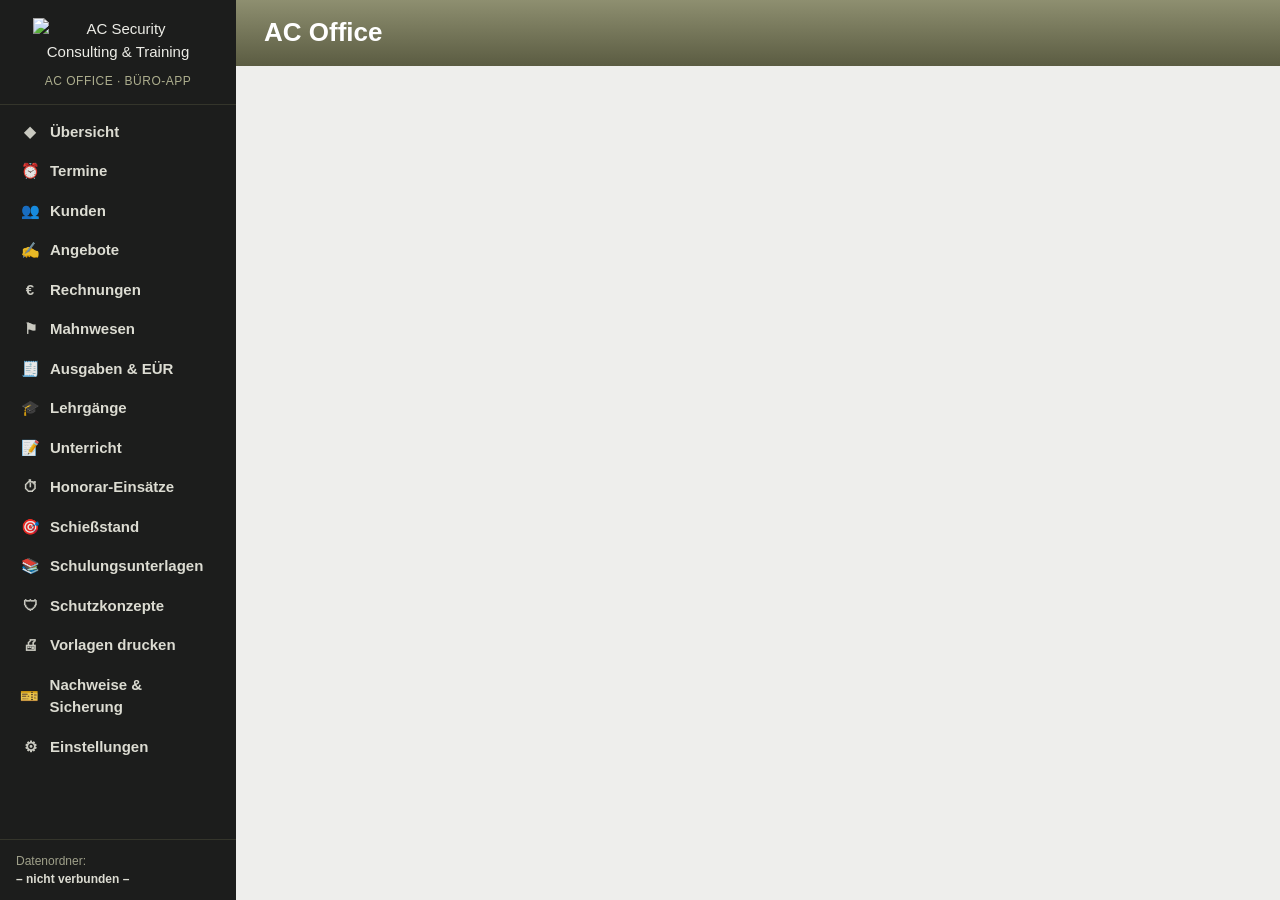
<file: index.html>
<!DOCTYPE html>
<html lang="de"><head><meta charset="utf-8"><meta name="robots" content="noindex">
<meta http-equiv="refresh" content="0; url=AC-Office.html"><title>AC Office</title></head>
<body><a href="AC-Office.html">AC Office öffnen</a></body></html>
</file>
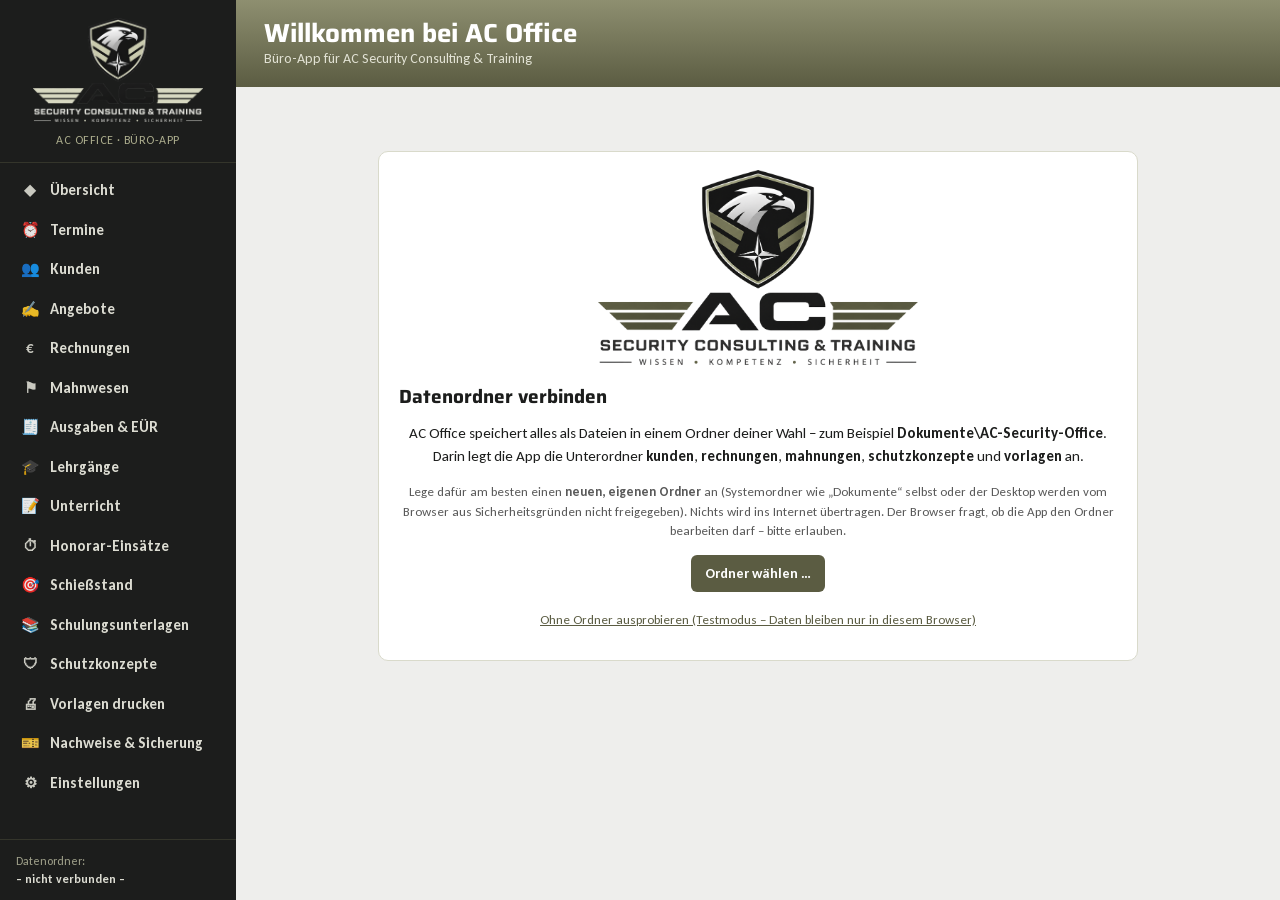
<file: AC-Office.html>
<!DOCTYPE html>
<!-- =====================================================================
     AC Office – Büro-App für AC Security Consulting & Training
     Start: Doppelklick auf diese Datei (Microsoft Edge oder Google Chrome).
     Alle Daten liegen im gewählten Datenordner – nichts wird ins Internet
     übertragen, es werden keine Cookies gesetzt.
     ===================================================================== -->
<html lang="de">
<head>
<meta charset="utf-8">
<meta name="viewport" content="width=device-width, initial-scale=1, viewport-fit=cover">
<meta name="theme-color" content="#5b5c42">
<link rel="manifest" href="manifest.webmanifest">
<link rel="apple-touch-icon" href="icon-192.png">
<title>AC Office – AC Security Consulting &amp; Training</title>
<link rel="icon" type="image/png" href="favicon.png">
<link rel="stylesheet" href="css/app.css">
</head>
<body>

<!-- ============ SEITENLEISTE ============ -->
<aside class="side">
 <div class="brand">
  <img id="sideLogo" alt="AC Security Consulting &amp; Training">
  <small>AC OFFICE · BÜRO-APP</small>
 </div>
 <nav id="nav">
  <button data-go="start"><span class="ic">◆</span>Übersicht</button>
  <button data-go="termine"><span class="ic">⏰</span>Termine</button>
  <button data-go="kunden"><span class="ic">👥</span>Kunden</button>
  <button data-go="angebote"><span class="ic">✍</span>Angebote</button>
  <button data-go="rechnungen"><span class="ic">€</span>Rechnungen</button>
  <button data-go="mahnwesen"><span class="ic">⚑</span>Mahnwesen</button>
  <button data-go="ausgaben"><span class="ic">🧾</span>Ausgaben &amp; EÜR</button>
  <button data-go="lehrgaenge"><span class="ic">🎓</span>Lehrgänge</button>
  <button data-go="unterricht"><span class="ic">📝</span>Unterricht</button>
  <button data-go="honorar"><span class="ic">⏱</span>Honorar-Einsätze</button>
  <button data-go="schiessstand"><span class="ic">🎯</span>Schießstand</button>
  <button data-go="unterlagen"><span class="ic">📚</span>Schulungsunterlagen</button>
  <button data-go="schutzkonzepte"><span class="ic">🛡</span>Schutzkonzepte</button>
  <button data-go="vorlagen"><span class="ic">🖨</span>Vorlagen drucken</button>
  <button data-go="nachweise"><span class="ic">🎫</span>Nachweise &amp; Sicherung</button>
  <button data-go="einstellungen"><span class="ic">⚙</span>Einstellungen</button>
 </nav>
 <div class="foot">Datenordner:<b id="folderName">– nicht verbunden –</b></div>
</aside>
<div class="navbg" id="navbg"></div>

<!-- ============ HAUPTBEREICH ============ -->
<main>
 <header class="top">
  <button id="burger" aria-label="Menü öffnen" title="Menü">☰</button>
  <div><h1 id="title">AC Office</h1><div class="sub" id="subtitle"></div></div>
  <div class="actions" id="topActions"></div>
 </header>
 <section id="view"></section>
</main>

<!-- Dialog für PDF-Vorschau und Rückfragen -->
<dialog id="dlg"></dialog>
<div id="toast"></div>

<!-- Bibliotheken (lokal, keine Internetverbindung nötig) -->
<script src="vendor/jspdf.umd.min.js"></script>
<script src="vendor/jspdf.plugin.autotable.min.js"></script>
<script src="vendor/qrcode.js"></script>
<script src="js/assets.js"></script>
<!-- Programmteile -->
<script src="js/core.js"></script>
<script src="js/pdf.js"></script>
<script src="js/kunden.js"></script>
<script src="js/rechnungen.js"></script>
<script src="js/mahnwesen.js"></script>
<script src="js/schutzkonzept.js"></script>
<script src="js/vorlagen.js"></script>
<script src="js/angebote.js"></script>
<script src="js/lehrgaenge.js"></script>
<script src="js/unterlagen.js"></script>
<script src="js/ausgaben.js"></script>
<script src="js/outlook.js"></script>
<script src="js/termine.js"></script>
<script src="js/einstellungen.js"></script>
<script src="js/fragenbank-daten.js"></script>
<script src="js/unterricht.js"></script>
<script src="js/honorar.js"></script>
<script src="js/nachweise.js"></script>
<script src="js/schiessstand.js"></script>
<script src="js/lehrinhalte.js"></script>
<script src="js/lehrdauer.js"></script>
<script src="js/start.js"></script>
</body>
</html>
</file>
<file: css/app.css>
/* =====================================================================
   AC Office – Gestaltung der Oberfläche (Corporate Design)
   1. Farben  2. Grundlayout  3. Seitenleiste  4. Kopfband  5. Bausteine
   6. Formulare  7. Tabellen  8. Schaltflächen  9. Dialoge  10. Sonstiges
   ===================================================================== */

/* 1. FARBEN (CD AC Security) */
:root {
  --black: #1c1d1c;   /* Tactical Black */
  --olive: #5b5c42;   /* Oliv           */
  --olive2: #8e8f70;  /* Oliv hell      */
  --khaki: #adae8e;   /* Khaki          */
  --grau: #595959;    /* Textgrau       */
  --off: #eeeeec;     /* Off-White      */
  --input: #f4f4ec;   /* Eingabefelder  */
  --line: #d9dacb;
  --rot: #b03a2e; --gelb: #d4a017; --gruen: #5b8c3a;
}

/* 2. GRUNDLAYOUT */
* { box-sizing: border-box; }
html, body { height: 100%; margin: 0; }
body { font: 15px/1.5 Calibri, Carlito, Arial, sans-serif; color: var(--black); background: var(--off); display: grid; grid-template-columns: 236px 1fr; }
h1, h2, h3 { font-family: Saira, Calibri, sans-serif; font-weight: 700; margin: 0 0 .5em; line-height: 1.15; }
h1 { font-size: 26px; } h2 { font-size: 19px; } h3 { font-size: 16px; font-weight: 600; }
a { color: var(--olive); }
.muted { color: var(--grau); } .small { font-size: 13px; }
.hidden { display: none !important; }

/* 3. SEITENLEISTE */
aside.side { background: var(--black); color: #ecece6; display: flex; flex-direction: column; min-height: 100vh; position: sticky; top: 0; height: 100vh; }
.side .brand { padding: 18px 16px 12px; border-bottom: 1px solid #34352b; text-align: center; }
.side .brand img { width: 170px; display: block; margin: 0 auto 6px; }
.side .brand small { color: var(--khaki); font-size: 12px; letter-spacing: .04em; }
.side nav { padding: 8px; display: grid; gap: 1px; overflow-y: auto; }
.side nav button { all: unset; cursor: pointer; display: flex; gap: 10px; align-items: center; padding: 8px 12px; border-radius: 6px; font-weight: 600; color: #dcdcd2; }
.side nav button:hover { background: #2a2b26; }
.side nav button.on { background: var(--olive); color: #fff; }
.side nav button .ic { width: 20px; text-align: center; opacity: .9; }
.side .foot { margin-top: auto; padding: 12px 16px; font-size: 12px; color: #9fa08a; border-top: 1px solid #34352b; }
.side .foot b { color: #dcdcd2; display: block; word-break: break-all; }

/* 4. KOPFBAND */
main { min-width: 0; display: flex; flex-direction: column; }
.top { background: linear-gradient(180deg, var(--olive2), var(--olive)); color: #fff; padding: 18px 28px; display: flex; align-items: center; gap: 16px; }
.top h1 { color: #fff; margin: 0; }
.top .sub { color: #e2e2d4; font-size: 14px; }
.top .actions { margin-left: auto; display: flex; gap: 8px; flex-wrap: wrap; }
#view { padding: 24px 28px 60px; max-width: 1400px; width: 100%; }

/* 5. BAUSTEINE / KARTEN */
.card { background: #fff; border: 1px solid var(--line); border-radius: 10px; padding: 18px 20px; margin-bottom: 18px; }
.card > h2 { display: flex; align-items: center; gap: 10px; }
.card .hint { background: var(--input); border-left: 4px solid var(--khaki); padding: 8px 12px; font-size: 13px; color: var(--grau); margin: 0 0 12px; border-radius: 0 6px 6px 0; }
.grid { display: grid; gap: 14px; }
.g2 { grid-template-columns: repeat(2, minmax(0, 1fr)); }
.g3 { grid-template-columns: repeat(3, minmax(0, 1fr)); }
.g4 { grid-template-columns: repeat(4, minmax(0, 1fr)); }
.kpi { background: #fff; border: 1px solid var(--line); border-radius: 10px; padding: 16px; border-top: 4px solid var(--olive); }
.kpi b { display: block; font: 700 26px Saira, sans-serif; }
.kpi span { color: var(--grau); font-size: 13px; }
.kpi.warn { border-top-color: var(--rot); } .kpi.warn b { color: var(--rot); }
.steps { display: flex; flex-wrap: wrap; gap: 6px; margin-bottom: 18px; }
.steps button { all: unset; cursor: pointer; padding: 8px 12px; border-radius: 6px; background: #fff; border: 1px solid var(--line); font-weight: 600; font-size: 14px; }
.steps button .n { display: inline-grid; place-items: center; width: 22px; height: 22px; border-radius: 50%; background: var(--khaki); color: var(--black); font-size: 12px; margin-right: 6px; }
.steps button.on { background: var(--olive); color: #fff; border-color: var(--olive); }
.steps button.on .n { background: #fff; }
.chips { display: flex; flex-wrap: wrap; gap: 6px; margin: 6px 0 12px; }
.chip { all: unset; cursor: pointer; background: var(--input); border: 1px dashed var(--khaki); padding: 5px 10px; border-radius: 999px; font-size: 13px; }
.chip:hover { background: var(--khaki); }
.chip::before { content: "+ "; font-weight: 700; color: var(--olive); }
.badge { display: inline-block; padding: 2px 8px; border-radius: 999px; font-size: 12px; font-weight: 700; background: var(--off); }
.badge.offen { background: #f4e4ae; } .badge.bezahlt { background: #dce6cf; } .badge.ueber { background: #ebc0b9; color: #7a1f16; }
.badge.entwurf { background: #e6e6e6; } .badge.storniert { background: #ddd; text-decoration: line-through; }
.badge.g { background: #dce6cf; } .badge.m { background: #f4e4ae; } .badge.h { background: #ebc0b9; }

/* 6. FORMULARE */
label.f { display: block; font-weight: 700; font-size: 13px; }
label.f > span { display: block; margin-bottom: 4px; }
input, select, textarea { width: 100%; font: 15px Calibri, Carlito, Arial, sans-serif; padding: 8px 10px; border: 1px solid var(--line); border-radius: 6px; background: var(--input); color: var(--black); }
textarea { min-height: 70px; resize: vertical; }
input:focus, select:focus, textarea:focus { outline: 2px solid var(--khaki); background: #fff; }
input[type=checkbox] { width: auto; accent-color: var(--olive); transform: scale(1.15); }
.checks { display: grid; grid-template-columns: repeat(2, minmax(0, 1fr)); gap: 6px 16px; }
.checks label { display: flex; gap: 8px; align-items: center; font-weight: 400; }
.row { display: flex; gap: 10px; align-items: center; flex-wrap: wrap; }
.right { margin-left: auto; }

/* 7. TABELLEN */
table.t { width: 100%; border-collapse: collapse; background: #fff; font-size: 14px; }
table.t th { background: var(--olive); color: #fff; text-align: left; padding: 7px 8px; font-weight: 700; font-size: 13px; white-space: nowrap; }
table.t td { border-bottom: 1px solid var(--line); padding: 6px 8px; vertical-align: top; }
table.t tr:nth-child(even) td { background: #fafaf6; }
table.t tr.click { cursor: pointer; } table.t tr.click:hover td { background: var(--input); }
table.t td.num, table.t th.num { text-align: right; white-space: nowrap; }
table.t td input, table.t td select, table.t td textarea { padding: 5px 7px; font-size: 14px; min-height: 0; }
table.t tfoot td { font-weight: 700; background: var(--input); }
.tw { overflow-x: auto; border: 1px solid var(--line); border-radius: 8px; }
.matrix { display: grid; grid-template-columns: 120px repeat(4, 1fr); gap: 3px; max-width: 620px; font-size: 13px; }
.matrix div { padding: 8px; text-align: center; border-radius: 4px; }
.matrix .hd { background: var(--khaki); font-weight: 700; }
.matrix .g { background: #dce6cf; } .matrix .m { background: #f4e4ae; } .matrix .h { background: #ebc0b9; }
.matrix .c b { display: block; font-size: 18px; }

/* 8. SCHALTFLÄCHEN */
.btn { all: unset; cursor: pointer; display: inline-flex; align-items: center; gap: 6px; padding: 8px 14px; border-radius: 6px; font-weight: 700; font-size: 14px; background: var(--olive); color: #fff; }
.btn:hover { filter: brightness(1.1); }
.btn.light { background: #fff; color: var(--olive); border: 1px solid var(--olive); }
.btn.ghost { background: transparent; color: #fff; border: 1px solid #fff; }
.btn.red { background: var(--rot); }
.btn.sm { padding: 4px 9px; font-size: 13px; }
.btn[disabled] { opacity: .45; pointer-events: none; }
.x { all: unset; cursor: pointer; color: var(--rot); font-weight: 700; padding: 2px 6px; }

/* 9. DIALOGE */
dialog { border: 0; border-radius: 12px; padding: 0; width: min(1100px, 96vw); box-shadow: 0 20px 60px rgba(0,0,0,.35); }
dialog::backdrop { background: rgba(28,29,28,.55); }
dialog .dh { background: linear-gradient(180deg, var(--olive2), var(--olive)); color: #fff; padding: 12px 18px; display: flex; align-items: center; gap: 10px; }
dialog .dh h2 { margin: 0; color: #fff; }
dialog .db { padding: 18px; max-height: 76vh; overflow: auto; }
dialog .df { padding: 12px 18px; border-top: 1px solid var(--line); display: flex; gap: 8px; justify-content: flex-end; flex-wrap: wrap; }
dialog iframe { width: 100%; height: 70vh; border: 1px solid var(--line); border-radius: 6px; background: #fff; }
dialog.small { width: min(520px, 94vw); }

/* 10. SONSTIGES */
#toast { position: fixed; right: 20px; bottom: 20px; display: grid; gap: 8px; z-index: 99; }
#toast div { background: var(--black); color: #fff; padding: 10px 16px; border-radius: 8px; border-left: 5px solid var(--khaki); box-shadow: 0 6px 20px rgba(0,0,0,.25); max-width: 420px; }
#toast div.err { border-left-color: var(--rot); }
.welcome { max-width: 760px; margin: 40px auto; text-align: center; }
.welcome img { width: 320px; }
.empty { text-align: center; color: var(--grau); padding: 30px; }
.tot { margin-left: auto; width: 340px; } .tot div { display: flex; justify-content: space-between; padding: 4px 0; } .tot .sum { border-top: 2px solid var(--olive); font-weight: 700; font-size: 17px; }
@media (max-width: 900px) { body { grid-template-columns: 1fr; } aside.side { position: static; height: auto; min-height: 0; } .g3, .g4 { grid-template-columns: 1fr 1fr; } }

/* 11. ERWEITERUNGEN (Unterlagen, Lehrgänge, Termine) */
.drop { border: 2px dashed var(--khaki); border-radius: 10px; padding: 22px; text-align: center; color: var(--grau); background: #fff; }
.drop.over { background: var(--input); border-color: var(--olive); }
.files { display: grid; grid-template-columns: repeat(auto-fill, minmax(250px, 1fr)); gap: 12px; }
.file { background: #fff; border: 1px solid var(--line); border-radius: 10px; padding: 12px 14px; display: flex; gap: 12px; align-items: flex-start; }
.file .ext { flex: none; width: 46px; height: 56px; border-radius: 6px; background: var(--olive); color: #fff; display: grid; place-items: center; font: 700 12px Saira, sans-serif; text-transform: uppercase; }
.file .ext.pdf { background: #8b2c22; } .file .ext.pptx, .file .ext.ppt { background: #b5562c; } .file .ext.docx, .file .ext.doc { background: #2b5797; } .file .ext.xlsx, .file .ext.xls { background: #217346; }
.file b { display: block; word-break: break-word; } .file .meta { font-size: 12px; color: var(--grau); }
.file .acts { margin-top: 6px; display: flex; gap: 6px; flex-wrap: wrap; }
/* Schulungsunterlagen: einklappbare Themen */
.ul-grp { background: #fff; border: 1px solid var(--line); border-radius: 10px; margin-bottom: 10px; overflow: hidden; }
.ul-head { all: unset; box-sizing: border-box; width: 100%; display: flex; align-items: center; gap: 12px; padding: 12px 16px; cursor: pointer; background: #fff; }
.ul-head:hover { background: var(--input); } .ul-head:focus-visible { outline: 2px solid var(--olive); outline-offset: -2px; }
.ul-head b { font: 700 17px Saira, Calibri, sans-serif; }
.ul-head .chev { display: inline-block; width: 14px; color: var(--olive); transition: transform .15s; }
.ul-grp.open .ul-head .chev { transform: rotate(90deg); }
.ul-head .cnt { font-size: 13px; color: var(--grau); white-space: nowrap; }
.ul-head .types { margin-left: auto; display: flex; gap: 6px; flex-wrap: wrap; justify-content: flex-end; }
.chip-ext { font: 700 11px Saira, sans-serif; color: #fff; background: var(--olive); border-radius: 10px; padding: 1px 8px; }
.chip-ext.pdf { background: #8b2c22; } .chip-ext.pptx, .chip-ext.ppt { background: #b5562c; } .chip-ext.docx, .chip-ext.doc { background: #2b5797; } .chip-ext.xlsx, .chip-ext.xls { background: #217346; }
.ul-body { display: none; padding: 4px 16px 16px; } .ul-grp.open .ul-body { display: grid; }
.ul-grp.open .ul-head { border-bottom: 1px solid var(--line); }
.att { text-align: center; } .att input { transform: scale(1.25); }
/* Anwesenheit: Wochenenden und Feiertage NRW */
table.t.attt th, table.t.attt td { min-width: 74px; }
table.t.attt th:first-child, table.t.attt td:first-child { position: sticky; left: 0; z-index: 1; min-width: 170px; box-shadow: 1px 0 0 var(--line); }
table.t.attt td:first-child { background: #fff; } table.t.attt tr:nth-child(even) td:first-child { background: #fafaf6; }
table.t.attt th.att { text-align: center; } table.t.attt th .wd { opacity: .8; }
table.t.attt th:last-child, table.t.attt td:last-child { position: sticky; right: 0; z-index: 1; min-width: 96px; box-shadow: -1px 0 0 var(--line); }
table.t.attt td:last-child { background: #fff; } table.t.attt tr:nth-child(even) td:last-child { background: #fafaf6; } table.t.attt th .tag { font-size: 11px; font-weight: 400; white-space: nowrap; }
table.t.attt th .x { display: block; margin: 3px auto 0; color: #fff; font-size: 12px; }
table.t.attt th .x.tg { font-weight: 400; text-decoration: underline; }
table.t th.att.we { background: #8e8f70; } table.t th.att.ft { background: #9b4a3e; }
table.t td.att.we, table.t tr:nth-child(even) td.att.we { background: #ebebdf; }
table.t td.att.ft, table.t tr:nth-child(even) td.att.ft { background: #f6e2dd; }
table.t .att.off input { opacity: .45; }
table.t .att.on { box-shadow: inset 0 0 0 2px var(--olive); }
table.t th.att.on { box-shadow: inset 0 -4px 0 var(--khaki); }
.legend { display: flex; flex-wrap: wrap; gap: 6px 18px; margin: 4px 0 10px; }
.legend span { display: inline-flex; align-items: center; gap: 6px; }
.legend .sw { width: 16px; height: 16px; border-radius: 3px; border: 1px solid var(--line); background: #fff; display: inline-block; }
.legend .sw.we { background: #ebebdf; } .legend .sw.ft { background: #f6e2dd; } .legend .sw.on { background: #ebebdf; box-shadow: inset 0 0 0 2px var(--olive); }
.prog { height: 10px; background: var(--off); border-radius: 6px; overflow: hidden; } .prog > div { height: 100%; background: var(--olive); }
.prog.warn > div { background: var(--gelb); } .prog.crit > div { background: var(--rot); }
.due { display: flex; gap: 12px; align-items: center; padding: 8px 0; border-bottom: 1px solid var(--line); }
.due .d { flex: none; width: 92px; font-weight: 700; } .due .src { font-size: 12px; color: var(--grau); }

/* Schulungsunterlagen: Favoritenspalte */
.ul-wrap { display: grid; grid-template-columns: minmax(0, 1fr) 290px; gap: 16px; align-items: start; }
.ul-fav { position: sticky; top: 12px; max-height: calc(100vh - 24px); overflow: auto; margin: 0; padding: 14px; }
.ul-fav h3 { margin-bottom: 8px; }
.fav-row { display: flex; align-items: center; gap: 4px; border-bottom: 1px solid var(--line); }
.fav-row:last-child { border-bottom: 0; }
.fav-open { all: unset; box-sizing: border-box; flex: 1; min-width: 0; display: flex; gap: 9px; align-items: center; padding: 7px 4px; cursor: pointer; border-radius: 6px; }
.fav-open:hover { background: var(--input); } .fav-open:focus-visible { outline: 2px solid var(--olive); }
.fav-open .ft { min-width: 0; } .fav-open .ft b { display: block; font-size: 14px; white-space: nowrap; overflow: hidden; text-overflow: ellipsis; }
.fav-open .ft span { display: block; font-size: 11.5px; color: var(--grau); white-space: nowrap; overflow: hidden; text-overflow: ellipsis; }
.fx { flex: none; width: 34px; height: 26px; border-radius: 4px; background: var(--olive); color: #fff; display: grid; place-items: center; font: 700 10px Saira, sans-serif; text-transform: uppercase; }
.fx.pdf { background: #8b2c22; } .fx.pptx, .fx.ppt { background: #b5562c; } .fx.docx, .fx.doc { background: #2b5797; } .fx.xlsx, .fx.xls { background: #217346; }
.fav-acts { display: flex; } .fav-acts .x { color: var(--grau); font-size: 12px; padding: 2px 4px; } .fav-acts .x:hover { color: var(--rot); }
.star { all: unset; cursor: pointer; font-size: 20px; line-height: 1; color: var(--khaki); padding: 2px 4px 0 0; }
.star:hover, .star.on { color: var(--gelb); }
@media (max-width: 1180px) { .ul-wrap { grid-template-columns: 1fr; } .ul-fav { position: static; max-height: none; order: -1; } }
/* Kontakt-Links */
a.btn { text-decoration: none; display: inline-flex; align-items: center; gap: 4px; }
a.lnk { color: var(--olive); text-decoration: none; white-space: nowrap; } a.lnk:hover { text-decoration: underline; }

/* Outlook-Status */
.ol-chip { display: inline-flex; align-items: center; gap: 6px; font-size: 12px; padding: 4px 10px; border-radius: 14px; background: rgba(255,255,255,.18); color: #fff; white-space: nowrap; }
.ol-chip.on { background: #e5efdc; color: #2f5a1c; font-weight: 700; }

/* 12. HANDY & TABLET (Android) – Touch-Bedienung, Menü als Schublade */
#burger { display: none; }
.navbg { display: none; }
.tw-a { overflow-x: auto; -webkit-overflow-scrolling: touch; max-width: 100%; }
.mob-day { background: var(--input); border: 1px solid var(--line); border-radius: 10px; padding: 12px; margin: 0 0 12px; }
.mob-list { display: grid; gap: 6px; margin: 10px 0; }
.mob-tn { display: flex; align-items: center; gap: 12px; background: #fff; border: 1px solid var(--line); border-radius: 8px; padding: 10px 12px; font-weight: 400; cursor: pointer; }
.mob-tn input { transform: scale(1.6); margin: 0 4px; }
.mob-tn:has(input:checked) { border-color: var(--olive); box-shadow: inset 4px 0 0 var(--olive); }
details.mob-all > summary { cursor: pointer; font-weight: 700; padding: 8px 0; color: var(--olive); }
.mob-pdf { text-align: center; padding: 10px 0; } .mob-pdf .big { font-size: 46px; line-height: 1; }

@media (max-width: 900px) {
  body { display: block; }
  aside.side { position: fixed; z-index: 60; top: 0; left: 0; bottom: 0; width: min(290px, 84vw); height: 100%; min-height: 0; transform: translateX(-102%); transition: transform .2s ease; box-shadow: 8px 0 30px rgba(0,0,0,.35); }
  body.nav-open aside.side { transform: none; }
  body.nav-open .navbg { display: block; position: fixed; inset: 0; z-index: 55; background: rgba(28,29,28,.5); }
  .side nav button { padding: 12px 14px; font-size: 16px; }
  #burger { all: unset; display: grid; place-items: center; flex: none; width: 44px; height: 44px; margin: -6px 0 -6px -8px; border-radius: 8px; font-size: 26px; color: #fff; cursor: pointer; }
  #burger:active { background: rgba(255,255,255,.15); }
  .top { position: sticky; top: 0; z-index: 40; padding: 10px 14px; gap: 10px; flex-wrap: wrap; }
  .top h1 { font-size: 20px; } .top .sub { font-size: 12.5px; }
  .top .actions { margin-left: 0; width: 100%; flex-wrap: nowrap; overflow-x: auto; padding-bottom: 2px; scrollbar-width: none; }
  .top .actions::-webkit-scrollbar { display: none; }
  .top .actions > * { flex: none; }
  #view { padding: 14px 12px 80px; }
  .card { padding: 14px; border-radius: 10px; }
  .g3, .g4 { grid-template-columns: 1fr 1fr; }
  .ul-wrap { grid-template-columns: 1fr; }
  #toast { left: 12px; right: 12px; bottom: 14px; } #toast div { max-width: none; }
}

@media (max-width: 640px) {
  .g2, .g3, .g4 { grid-template-columns: 1fr; }
  .grid > * { grid-column: auto !important; }
  .grid.g4.kpis, .grid.g4:has(> .kpi) { grid-template-columns: 1fr 1fr; }
  .kpi { padding: 12px; } .kpi b { font-size: 20px; }
  .checks { grid-template-columns: 1fr; }
  .tot { width: 100%; }
  .row > .right { margin-left: 0; }
  .steps { flex-wrap: nowrap; overflow-x: auto; scrollbar-width: none; } .steps button { flex: none; }
  .files { grid-template-columns: 1fr; }
  .ul-head { flex-wrap: wrap; } .ul-head .types { margin-left: 26px; justify-content: flex-start; }
  .due { flex-wrap: wrap; gap: 4px 10px; } .due .d { width: auto; }
  .matrix { grid-template-columns: 70px repeat(4, 1fr); font-size: 12px; }
  dialog, dialog.small { width: 100vw !important; max-width: 100vw; height: 100dvh; max-height: 100dvh; margin: 0; border-radius: 0; }
  dialog[open] { display: flex; flex-direction: column; }
  dialog .db { flex: 1; max-height: none; padding: 14px; }
  dialog .df { padding: 10px 14px calc(10px + env(safe-area-inset-bottom)); }
  dialog .df .btn { flex: 1 1 auto; justify-content: center; }
  dialog iframe { height: 60vh; }
  table.t.attt th, table.t.attt td { min-width: 58px; }
  table.t.attt th:first-child, table.t.attt td:first-child { min-width: 118px; }
}

/* Touch-Geräte: größere Tippflächen, 16 px gegen Auto-Zoom */
@media (pointer: coarse) {
  input, select, textarea { font-size: 16px; min-height: 44px; }
  textarea { min-height: 90px; }
  input[type=checkbox] { min-height: 0; transform: scale(1.45); margin: 6px; }
  .btn { min-height: 40px; padding: 9px 14px; } .btn.sm { min-height: 34px; padding: 6px 10px; }
  .chip { padding: 8px 12px; }
  .x { padding: 8px 10px; }
  .star { font-size: 24px; padding: 6px; }
  table.t td { padding: 9px 8px; }
  .side nav button { padding: 12px 14px; }
  .btn:hover, .chip:hover { filter: none; }
}
</file>
